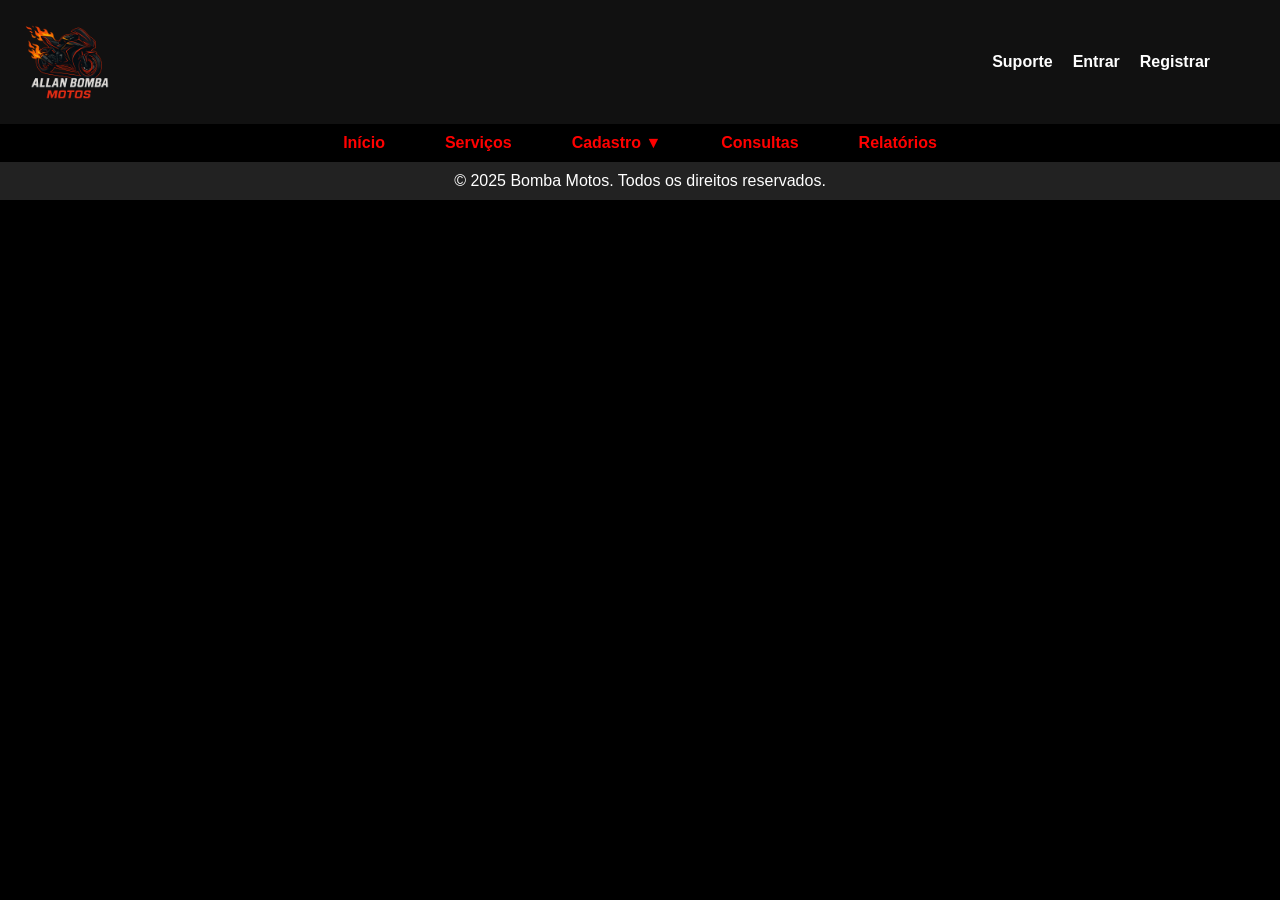
<file: Bomba-motos-main/index.html>
<!DOCTYPE html>
<html lang="pt-br">
  <head>
    <meta charset="UTF-8" />
    <meta name="viewport" content="width=device-width, initial-scale=1.0" />
    <title>Bomba Motos</title>
    <link rel="shortcut icon" href="assets/Logomarca.png" />
    <link rel="stylesheet" href="index.css" />
  </head>
  <body>
    <!--Fiz a automação do navbar usando js, Mas funcionou apenas no index. tentei em outro
    arquivo e não deu muitor certo!-->
    <header id="navbar-container"></header>

    <footer class="footer">
      <p>&copy; 2025 Bomba Motos. Todos os direitos reservados.</p>
    </footer>

    <script src="index.js"></script>
    <script src="Navbar/navbar.js"></script>
  </body>
</html>
</file>
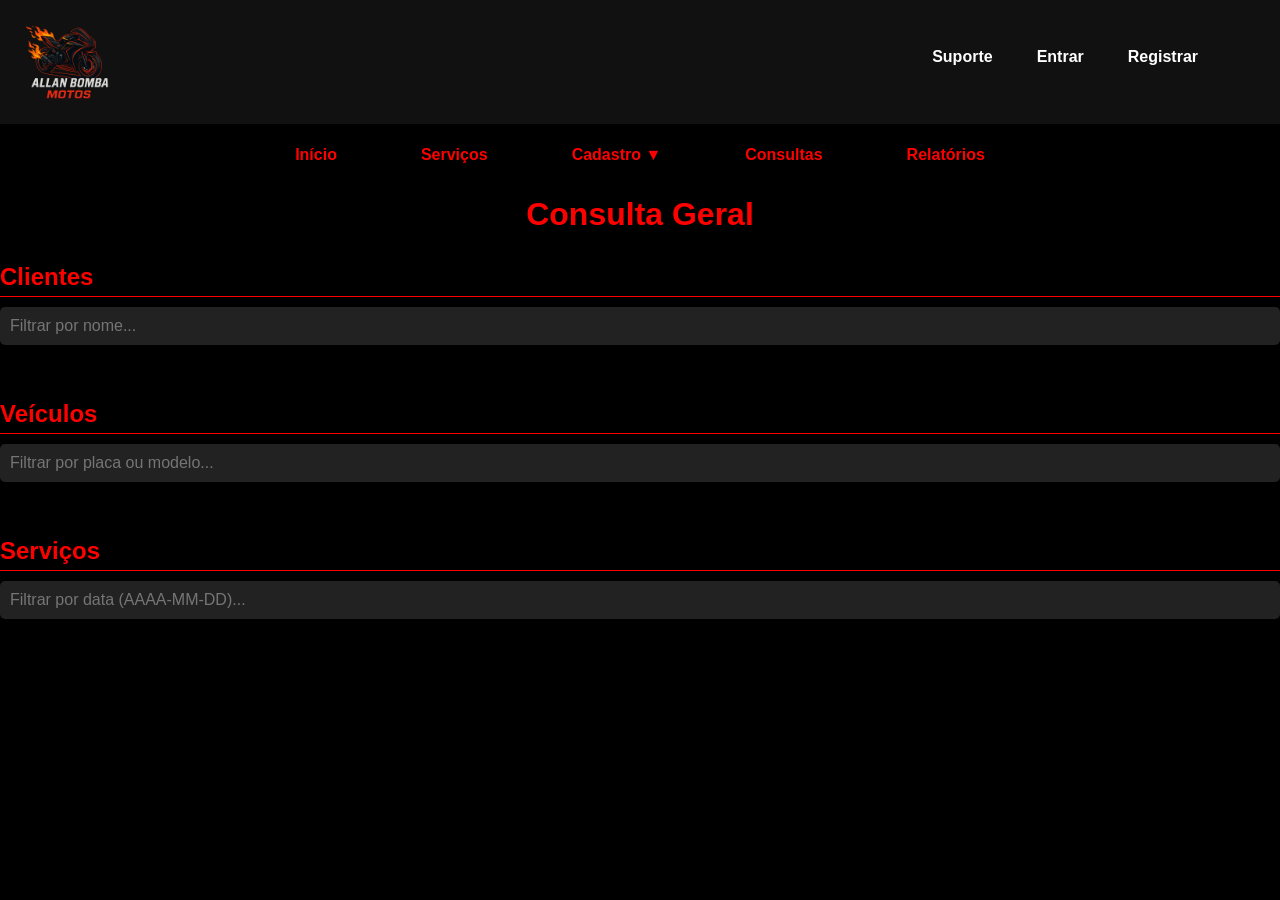
<file: Bomba-motos-main/consulta.html>
<!DOCTYPE html>
<html lang="pt-BR">
  <head>
    <meta charset="UTF-8" />
    <meta name="viewport" content="width=device-width, initial-scale=1.0" />
    <title>Consulta</title>
    <link rel="shortcut icon" href="assets/Logomarca.png" />
    <link rel="stylesheet" href="consulta.css" />
    <link rel="stylesheet" href="Navbar/navbar.css" />
  </head>
  <body>
    <header>
      <!-- TOPO COM SUPORTE / ENTRAR / REGISTRAR -->
      <div class="top-bar">
        <a href="index.html">
          <img src="assets/Logomarca.png" alt="Logo Bomba Motos" class="logo" />
        </a>
        <nav>
          <ul class="top-menu">
            <li><a href="#">Suporte</a></li>
            <li><a href="Acesso/login.html">Entrar</a></li>
            <li><a href="Acesso/register.html">Registrar</a></li>
          </ul>
        </nav>
      </div>

      <div class="header-container">
        <nav>
          <ul class="nav-menu">
            <li><a href="index.html">Início</a></li>
            <li><a href="servico.html">Serviços</a></li>
            <li class="has-submenu">
              <a href="javascript:void(0)" onclick="toggleSubmenu()"
                >Cadastro &#x25BC;</a
              >
              <ul class="submenu" id="has-submenu">
                <li><a href="Cadastros/cad-cliente.html">Clientes</a></li>
                <li><a href="Cadastros/cad-veiculo.html">Veículos</a></li>
              </ul>
            </li>

            <li><a href="consulta.html">Consultas</a></li>
            <li><a href="relatorio.html">Relatórios</a></li>
          </ul>
        </nav>
      </div>
    </header>
    <main>
      <h1>Consulta Geral</h1>

      <section>
        <h2>Clientes</h2>
        <input
          type="text"
          id="filtroCliente"
          placeholder="Filtrar por nome..." />
        <ul id="listaClientes"></ul>
      </section>

      <section>
        <h2>Veículos</h2>
        <input
          type="text"
          id="filtroVeiculo"
          placeholder="Filtrar por placa ou modelo..." />
        <ul id="listaVeiculos"></ul>
      </section>

      <section>
        <h2>Serviços</h2>
        <input
          type="text"
          id="filtroServico"
          placeholder="Filtrar por data (AAAA-MM-DD)..." />
        <ul id="listaServicos"></ul>
      </section>
    </main>
    <script src="consulta.js"></script>
  </body>
</html>
</file>
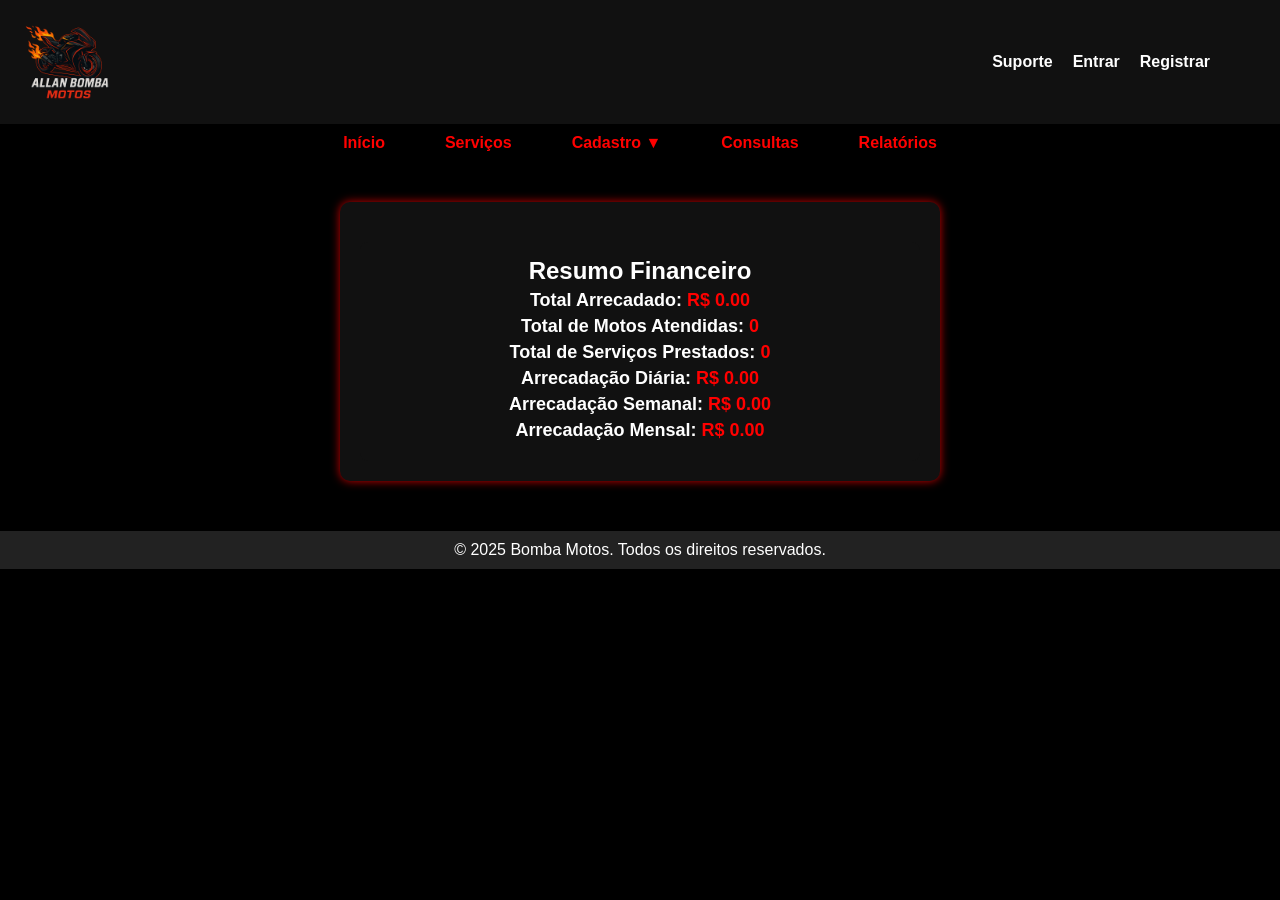
<file: Bomba-motos-main/relatorio.html>
<!DOCTYPE html>
<html lang="pt-br">
<head>
    <meta charset="UTF-8">
    <meta name="viewport" content="width=device-width, initial-scale=1.0">
    <title>Document</title>
    <link rel="shortcut icon" href="assets/Logomarca.png">
    <link rel="stylesheet" href="relatorio.css">
    <link rel="stylesheet" href="Navbar/navbar.css">
</head>
<body>
<header>
      <!-- TOPO COM SUPORTE / ENTRAR / REGISTRAR -->
      <div class="top-bar">
        <a href="index.html">
          <img src="assets/Logomarca.png" alt="Logo Bomba Motos" class="logo" />
        </a>
        <nav>
          <ul class="top-menu">
            <li><a href="#">Suporte</a></li>
            <li><a href="Acesso/login.html">Entrar</a></li>
            <li><a href="Acesso/register.html">Registrar</a></li>
          </ul>
        </nav>
      </div>

      <div class="header-container">
        <nav>
          <ul class="nav-menu">
            <li><a href="index.html">Início</a></li>
            <li><a href="servico.html">Serviços</a></li>
            <li class="has-submenu">
              <a href="javascript:void(0)" onclick="toggleSubmenu()"
                >Cadastro &#x25BC;</a
              >
              <ul class="submenu" id="has-submenu">
                <li><a href="Cadastros/cad-cliente.html">Clientes</a></li>
                <li><a href="Cadastros/cad-veiculo.html">Veículos</a></li>
              </ul>
            </li>

            <li><a href="consulta.html">Consultas</a></li>
            <li><a href="relatorio.html">Relatórios</a></li>
          </ul>
        </nav>
      </div>
    </header>
 <main>
    <section id="resumo">
        <h2>Resumo Financeiro</h2>
        <div id="resumoDados">
            <p>Total Arrecadado: <span id="totalArrecadado">R$ 0,00</span></p>
            <p>Total de Motos Atendidas: <span id="totalMotos">0</span></p>
            <p>Total de Serviços Prestados: <span id="totalServicos">0</span></p>
            <p>Arrecadação Diária: <span id="arrecadacaoDiaria">R$ 0,00</span></p>
            <p>Arrecadação Semanal: <span id="arrecadacaoSemanal">R$ 0,00</span></p>
            <p>Arrecadação Mensal: <span id="arrecadacaoMensal">R$ 0,00</span></p>
           <!-- <p>Arrecadação Anual: <span id="arrecadacaoAnual">R$ 0,00</span></p>-->

        </div>

        
        <body onload="atualizarResumo()">


    </section>
    
 </main>
 <footer class="footer">
    <p>&copy; 2025 Bomba Motos. Todos os direitos reservados.</p>
  </footer>

 <script src="relatorio.js"></script>

</body>
</html>
</file>
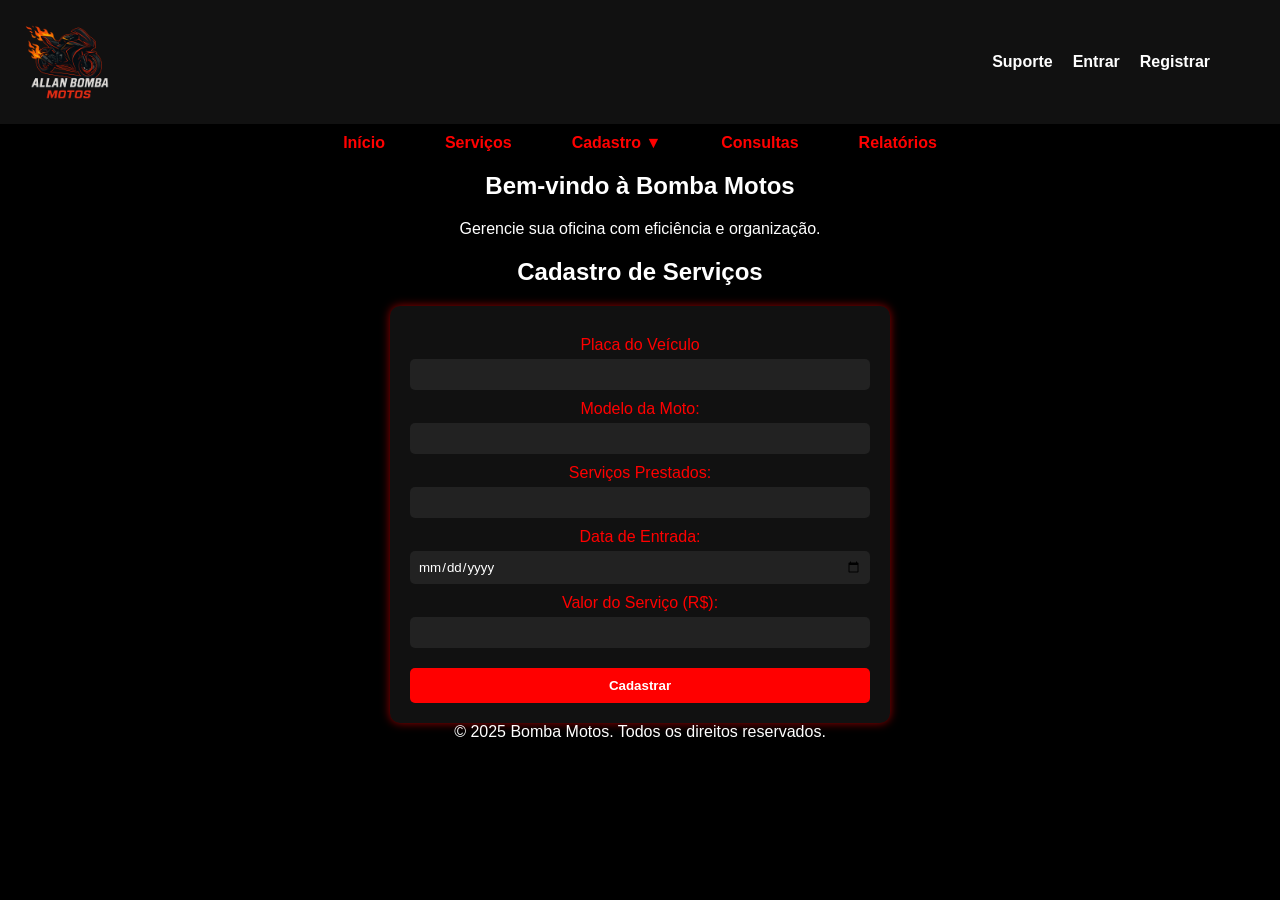
<file: Bomba-motos-main/servico.html>
<!DOCTYPE html>
<html lang="pt-br">
  <head>
    <meta charset="UTF-8" />
    <meta name="viewport" content="width=device-width, initial-scale=1.0" />
    <title>Cadastro de Serviços - Bomba Motos</title>
    <link rel="shortcut icon" href="assets/Logomarca.png" />
    <link rel="stylesheet" href="servico.css" />
    <link rel="stylesheet" href="Navbar/navbar.css" />
  </head>
  <body>
    <header>
      <!-- TOPO COM SUPORTE / ENTRAR / REGISTRAR -->
      <div class="top-bar">
        <a href="index.html">
          <img src="assets/Logomarca.png" alt="Logo Bomba Motos" class="logo" />
        </a>
        <nav>
          <ul class="top-menu">
            <li><a href="#">Suporte</a></li>
            <li><a href="Acesso/login.html">Entrar</a></li>
            <li><a href="Acesso/register.html">Registrar</a></li>
          </ul>
        </nav>
      </div>

      <div class="header-container">
        <nav>
          <ul class="nav-menu">
            <li><a href="index.html">Início</a></li>
            <li><a href="servico.html">Serviços</a></li>
            <li class="has-submenu">
              <a href="javascript:void(0)" onclick="toggleSubmenu()"
                >Cadastro &#x25BC;</a
              >
              <ul class="submenu" id="has-submenu">
                <li><a href="Cadastros/cad-cliente.html">Clientes</a></li>
                <li><a href="Cadastros/cad-veiculo.html">Veículos</a></li>
              </ul>
            </li>

            <li><a href="consulta.html">Consultas</a></li>
            <li><a href="relatorio.html">Relatórios</a></li>
          </ul>
        </nav>
      </div>
    </header>

    <main>
      <h2>Bem-vindo à Bomba Motos</h2>
      <p>Gerencie sua oficina com eficiência e organização.</p>

      <section id="cadastro">
        <h2>Cadastro de Serviços</h2>
        <form id="formCadastro">
          <label for="modelo">Placa do Veículo</label>
          <input type="text" id="placa" required />

          <label for="modelo">Modelo da Moto:</label>
          <input type="text" id="modelo" required />

          <label for="servico">Serviços Prestados:</label>
          <input type="text" id="servico" required />

          <label for="dataEntrada">Data de Entrada:</label>
          <input type="date" id="dataEntrada" required />

          <label for="valor">Valor do Serviço (R$):</label>
          <input type="number" id="valor" required />

          <button type="submit">Cadastrar</button>
        </form>
      </section>
    </main>

    <script src="cadastro.js"></script>

    <footer class="footer">
      <p>&copy; 2025 Bomba Motos. Todos os direitos reservados.</p>
    </footer>

    <script src="index.js"></script>
  </body>
</html>
</file>
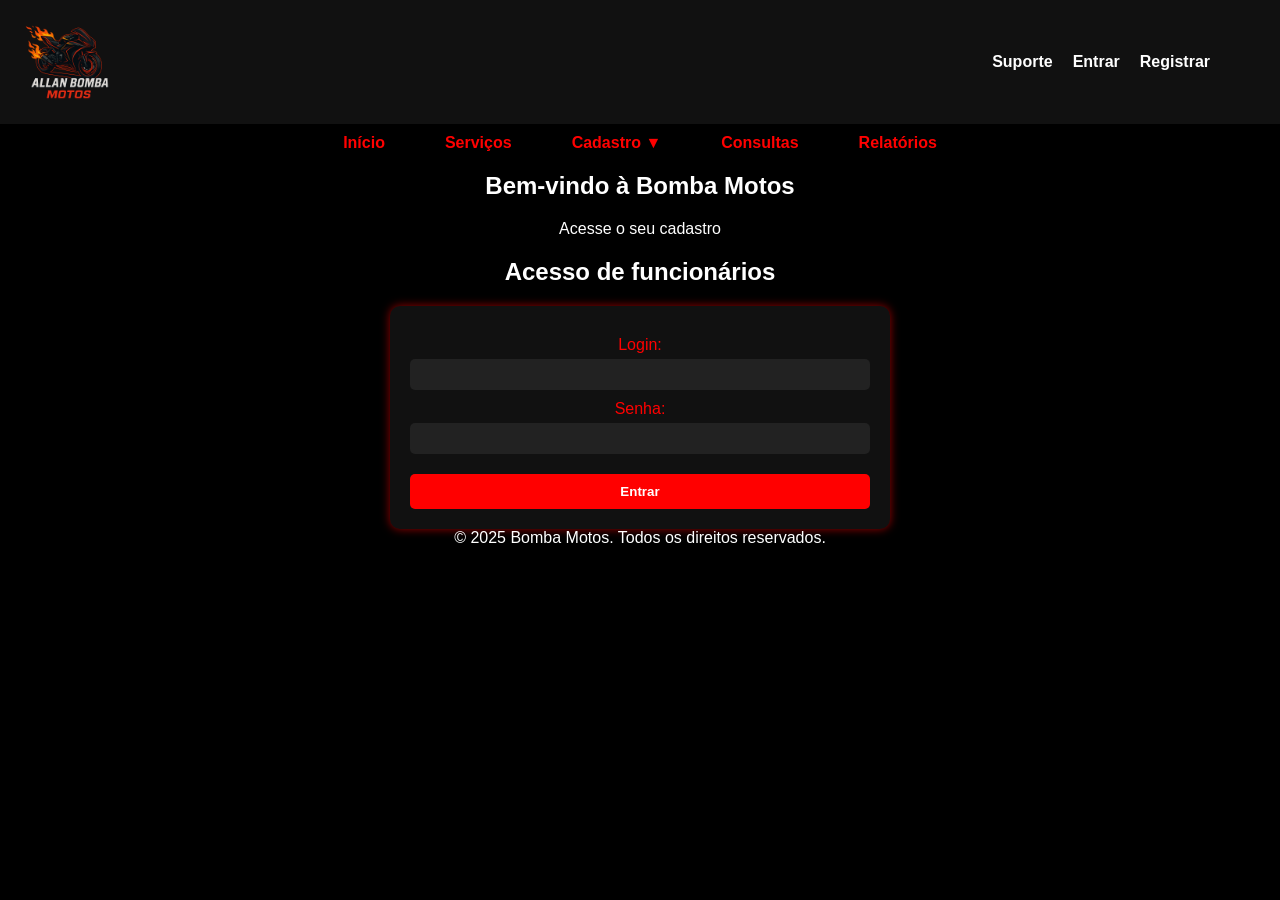
<file: Bomba-motos-main/Acesso/login.html>
<!DOCTYPE html>
<html lang="pt-br">
<head>
    <meta charset="UTF-8">
    <meta name="viewport" content="width=device-width, initial-scale=1.0">
    <title>Document</title>
    <link rel="shortcut icon" href="../assets/Logomarca.png">
    <link rel="stylesheet" href="login.css">
    <link rel="stylesheet" href="../Navbar/navbar.css">
</head>
<body>
<header>
      <!-- TOPO COM SUPORTE / ENTRAR / REGISTRAR -->
      <div class="top-bar">
        <a href="index.html">
          <img src="../assets/Logomarca.png" alt="Logo Bomba Motos" class="logo" />
        </a>
        <nav>
          <ul class="top-menu">
            <li><a href="#">Suporte</a></li>
            <li><a href="login.html">Entrar</a></li>
            <li><a href="register.html">Registrar</a></li>
          </ul>
        </nav>
      </div>

      <div class="header-container">
        <nav>
          <ul class="nav-menu">
            <li><a href="../index.html">Início</a></li>
            <li><a href="../servico.html">Serviços</a></li>
            <li class="has-submenu">
              <a href="javascript:void(0)" onclick="toggleSubmenu()"
                >Cadastro &#x25BC;</a
              >
              <ul class="submenu" id="has-submenu">
                <li><a href="../Cadastros/cad-cliente.html">Clientes</a></li>
                <li><a href="../Cadastros/cad-veiculo.html">Veículos</a></li>
              </ul>
            </li>

            <li><a href="../consulta.html">Consultas</a></li>
            <li><a href="../relatorio.html">Relatórios</a></li>
          </ul>
        </nav>
      </div>
    </header>
<main>
      <h2>Bem-vindo à Bomba Motos</h2>
      <p>Acesse o seu cadastro</p>

      <section id="acesso">
        <h2>Acesso de funcionários</h2>
        <form id="formAcesso">
          <label for="modelo">Login: </label>
          <input type="text" id="login" required />

          <label for="modelo">Senha:</label>
          <input type="password" id="modelo" required />

          <button type="submit">Entrar</button>
        </form>
      </section>
    </main>
 <footer class="footer">
    <p>&copy; 2025 Bomba Motos. Todos os direitos reservados.</p>
  </footer>

 <script src="#"></script>

</body>
</html>
</file>
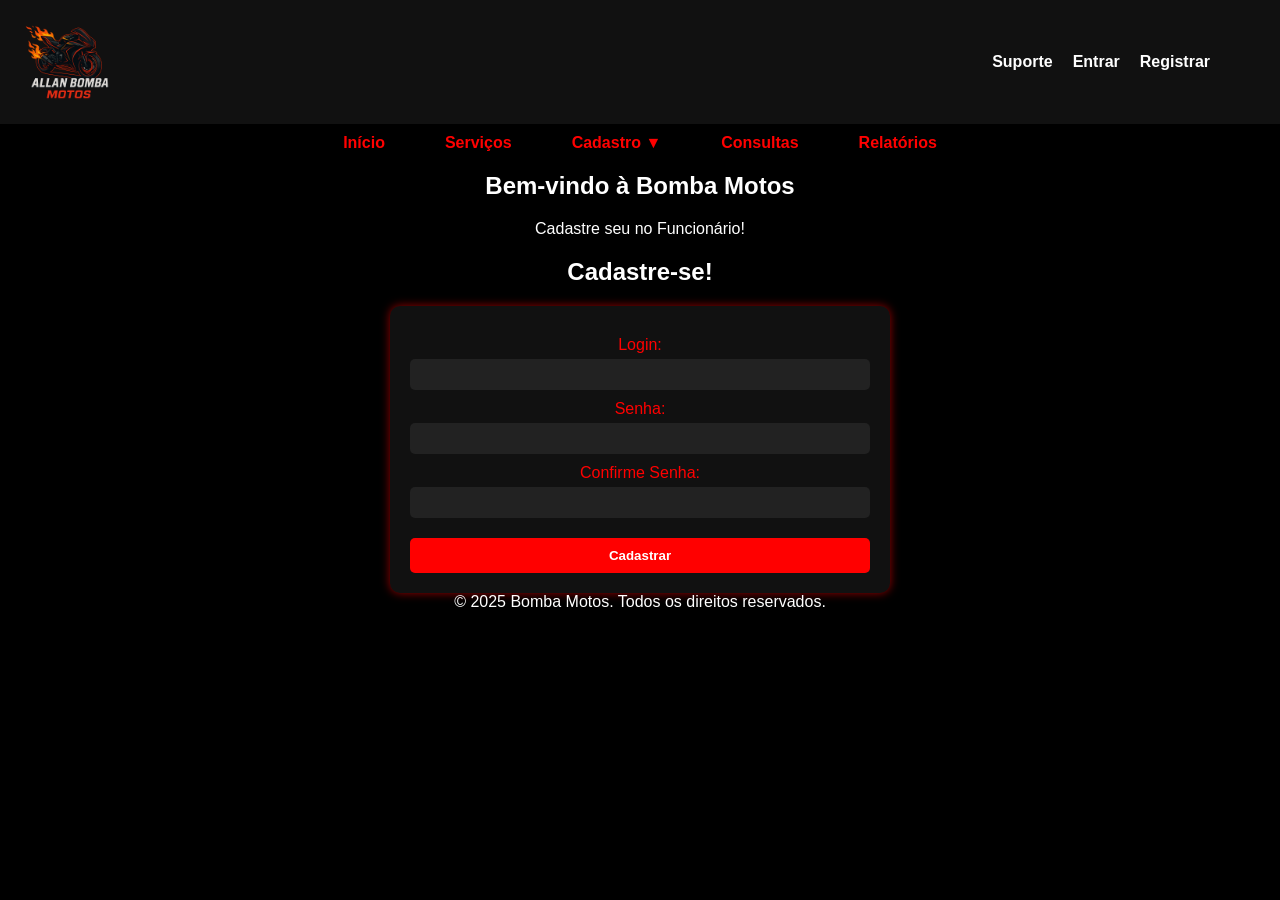
<file: Bomba-motos-main/Acesso/register.html>
<!DOCTYPE html>
<html lang="pt-br">
<head>
    <meta charset="UTF-8">
    <meta name="viewport" content="width=device-width, initial-scale=1.0">
    <title>Document</title>
    <link rel="shortcut icon" href="../assets/Logomarca.png">
    <link rel="stylesheet" href="register.css">
    <link rel="stylesheet" href="../Navbar/navbar.css">
</head>
<body>
<header>
      <!-- TOPO COM SUPORTE / ENTRAR / REGISTRAR -->
      <div class="top-bar">
        <a href="index.html">
          <img src="../assets/Logomarca.png" alt="Logo Bomba Motos" class="logo" />
        </a>
        <nav>
          <ul class="top-menu">
            <li><a href="#">Suporte</a></li>
            <li><a href="login.html">Entrar</a></li>
            <li><a href="register.html">Registrar</a></li>
          </ul>
        </nav>
      </div>

      <div class="header-container">
        <nav>
          <ul class="nav-menu">
            <li><a href="../index.html">Início</a></li>
            <li><a href="../servico.html">Serviços</a></li>
            <li class="has-submenu">
              <a href="javascript:void(0)" onclick="toggleSubmenu()"
                >Cadastro &#x25BC;</a
              >
              <ul class="submenu" id="has-submenu">
                <li><a href="../Cadastros/cad-cliente.html">Clientes</a></li>
                <li><a href="../Cadastros/cad-veiculo.html">Veículos</a></li>
              </ul>
            </li>

            <li><a href="../consulta.html">Consultas</a></li>
            <li><a href="../relatorio.html">Relatórios</a></li>
          </ul>
        </nav>
      </div>
    </header>

    <main>
      <h2>Bem-vindo à Bomba Motos</h2>
      <p>Cadastre seu no Funcionário!</p>

      <section id="register">
        <h2>Cadastre-se!</h2>
        <form id="formRegister">
          <label for="modelo">Login: </label>
          <input type="text" id="register" required />

          <label for="modelo">Senha:</label>
          <input type="password" id="senha" required />

          <label for="modelo">Confirme Senha:</label>
          <input type="password" id="confirme_senha" required />

          <button type="submit">Cadastrar</button>
        </form>
      </section>
    </main>

 <footer class="footer">
    <p>&copy; 2025 Bomba Motos. Todos os direitos reservados.</p>
  </footer>

 <script src="#"></script>

</body>
</html>
</file>
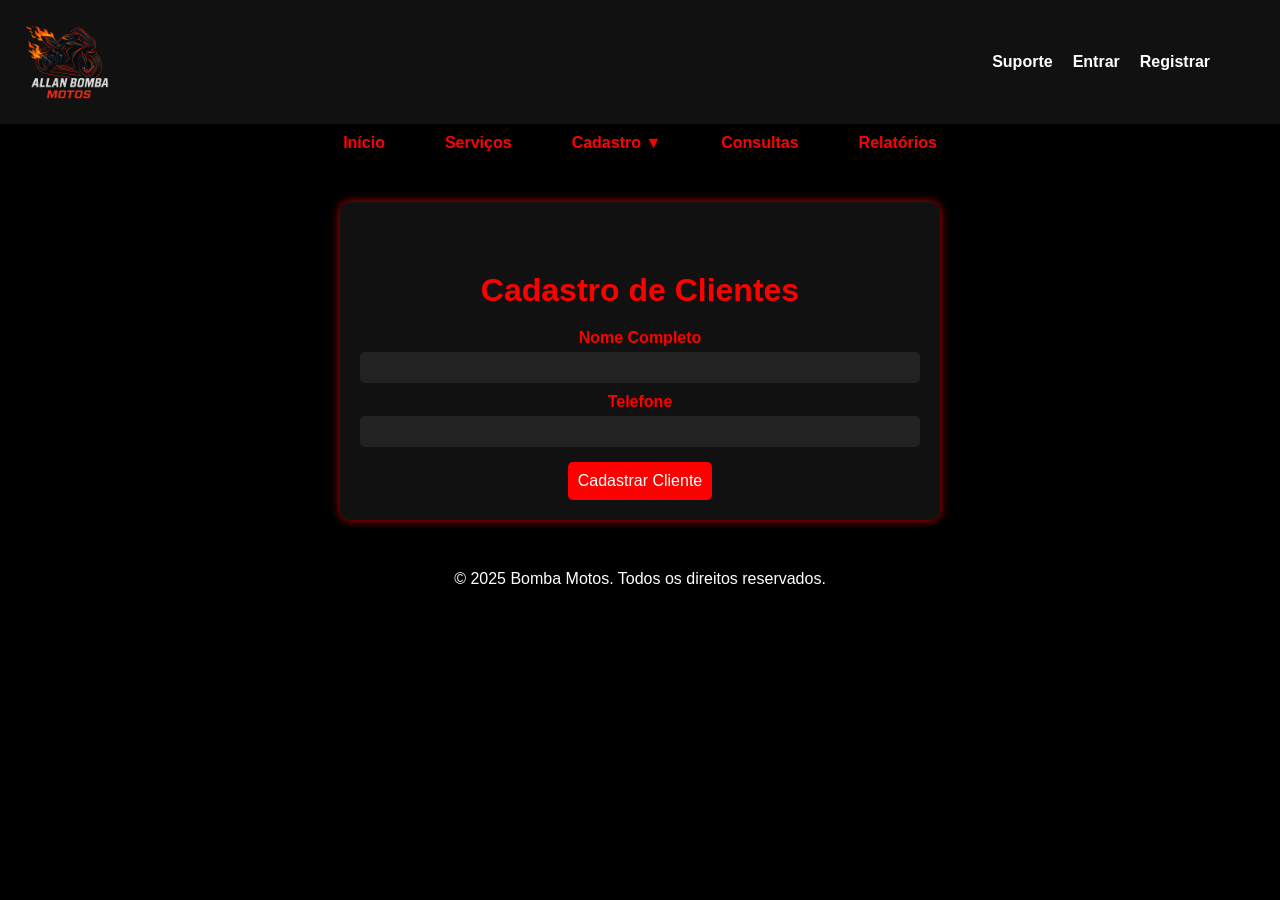
<file: Bomba-motos-main/Cadastros/cad-cliente.html>
<!DOCTYPE html>
<html lang="pt-br">
<head>
  <meta charset="UTF-8">
  <meta name="viewport" content="width=device-width, initial-scale=1.0">
  <title>Cadastro de Clientes - Bomba Motos</title>
  <link rel="shortcut icon" href="../assets/Logomarca.png">
  <link rel="stylesheet" href="cad-cliente.css">
  <link rel="stylesheet" href="../Navbar/navbar.css">
</head>
<body>
  <header>
    <div class="top-bar">
      <a href="../index.html">
        <img src="../assets/Logomarca.png" alt="Logo Bomba Motos" class="logo" />
      </a>
      <nav>
        <ul class="top-menu">
          <li><a href="#">Suporte</a></li>
          <li><a href="../Acesso/login.html">Entrar</a></li>
          <li><a href="../Acesso/register.html">Registrar</a></li>
        </ul>
      </nav>
    </div>

    <div class="header-container">
      <nav>
        <ul class="nav-menu">
          <li><a href="../index.html">Início</a></li>
          <li><a href="../servico.html">Serviços</a></li>
          <li class="has-submenu">
            <a href="javascript:void(0)" onclick="toggleSubmenu()">Cadastro &#x25BC;</a>
            <ul class="submenu" id="has-submenu">
              <li><a href="cad-cliente.html">Clientes</a></li>
              <li><a href="cad-veiculo.html">Veículos</a></li>
            </ul>
          </li>
          <li><a href="../consulta.html">Consultas</a></li>
          <li><a href="../relatorio.html">Relatórios</a></li>
        </ul>
      </nav>
    </div>
  </header>

  <main>
    <h1>Cadastro de Clientes</h1>
    <form id="formCliente" class="form">
      <label for="nome">Nome Completo</label>
      <input type="text" id="nome" name="nome" required>

      <label for="telefone">Telefone</label>
      <input type="tel" id="telefone" name="telefone" required>

      <button type="submit">Cadastrar Cliente</button>
    </form>
  </main>

  <footer class="footer">
    <p>&copy; 2025 Bomba Motos. Todos os direitos reservados.</p>
  </footer>

  <script>
    document.getElementById("formCliente").addEventListener("submit", async function (e) {
      e.preventDefault();
      const nome = document.getElementById("nome").value.trim();
      const telefone = document.getElementById("telefone").value.trim();

      const res = await fetch("http://localhost/bomba-motos/api/clientes.php", {
        method: "POST",
        headers: { "Content-Type": "application/json" },
        body: JSON.stringify({ nome, telefone })
      });

      const result = await res.json();
      if (res.ok) {
        alert("Cliente cadastrado com sucesso!");
        e.target.reset();
      } else {
        alert("Erro ao cadastrar cliente: " + (result.erro || "Erro desconhecido."));
      }
    });
  </script>

  <script src="../index.js"></script>
</body>
</html>
</file>
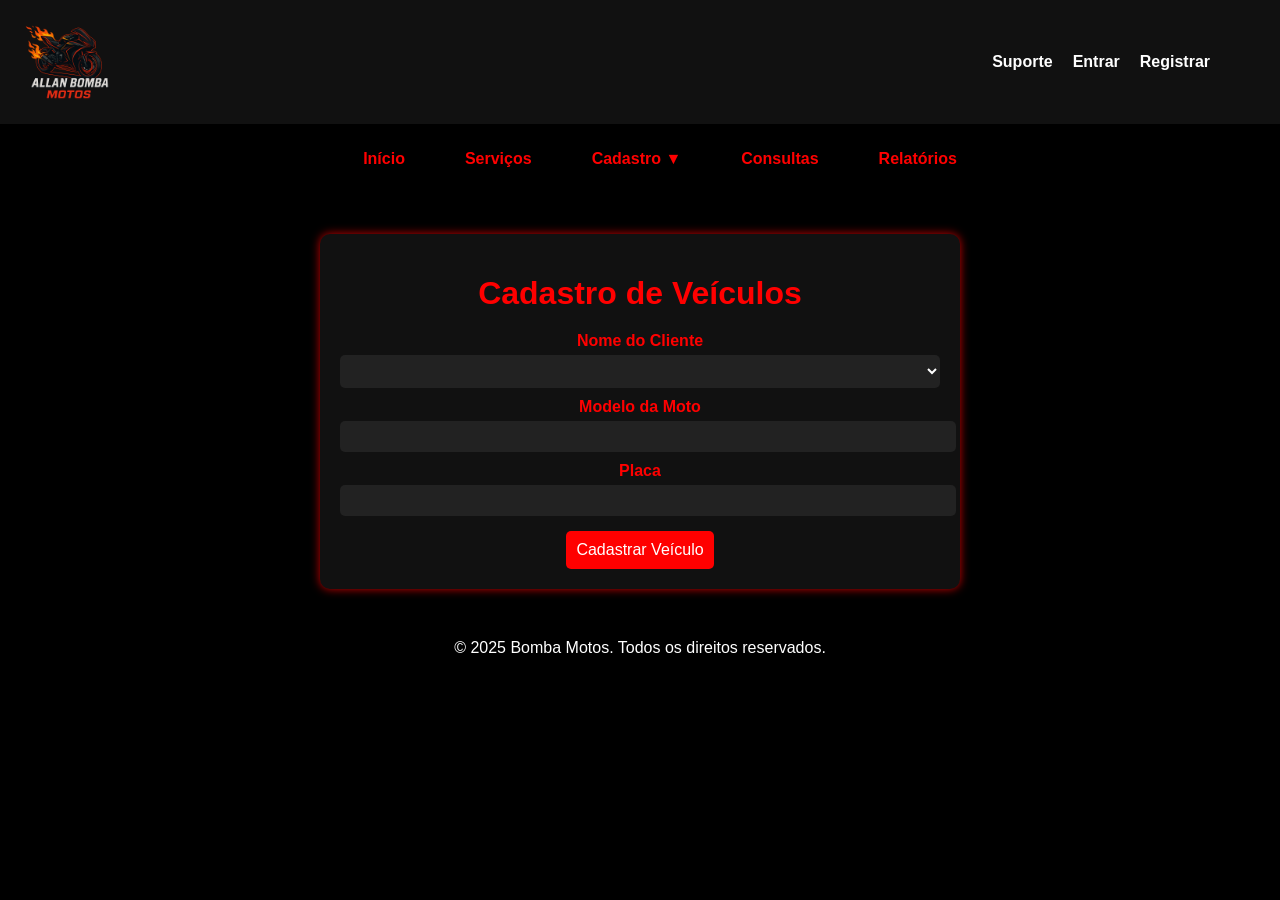
<file: Bomba-motos-main/Cadastros/cad-veiculo.html>
<!DOCTYPE html>
<html lang="pt-br">
<head>
  <meta charset="UTF-8">
  <meta name="viewport" content="width=device-width, initial-scale=1.0">
  <title>Cadastro de Veículos - Bomba Motos</title>
  <link rel="shortcut icon" href="../assets/Logomarca.png">
  <link rel="stylesheet" href="cad-veiculo.css">  
  <link rel="stylesheet" href="../Navbar/navbar.css">
</head>
<body>
 <header>
    <div class="top-bar">
      <a href="../index.html">
        <img src="../assets/Logomarca.png" alt="Logo Bomba Motos" class="logo" />
      </a>
      <nav>
        <ul class="top-menu">
          <li><a href="#">Suporte</a></li>
          <li><a href="../Acesso/login.html">Entrar</a></li>
          <li><a href="../Acesso/register.html">Registrar</a></li>
        </ul>
      </nav>
    </div>

    <div class="header-container">
      <nav>
        <ul class="nav-menu">
          <li><a href="../index.html">Início</a></li>
          <li><a href="../servico.html">Serviços</a></li>
          <li class="has-submenu">
            <a href="javascript:void(0)" onclick="toggleSubmenu()">Cadastro &#x25BC;</a>
            <ul class="submenu" id="has-submenu">
              <li><a href="cad-cliente.html">Clientes</a></li>
              <li><a href="cad-veiculo.html">Veículos</a></li>
            </ul>
          </li>
          <li><a href="../consulta.html">Consultas</a></li>
          <li><a href="../relatorio.html">Relatórios</a></li>
        </ul>
      </nav>
    </div>
  </header>

  <main>
    <h1>Cadastro de Veículos</h1>
    <form id="formVeiculo" class="cadastro">
      <label for="cliente">Nome do Cliente</label>
      <select id="cliente" name="cliente" required></select>

      <label for="modelo">Modelo da Moto</label>
      <input type="text" id="modelo" name="modelo" required>

      <label for="placa">Placa</label>
      <input type="text" id="placa" name="placa" required>

      <button type="submit">Cadastrar Veículo</button>
    </form>
  </main>

  <footer class="footer">
    <p>&copy; 2025 Bomba Motos. Todos os direitos reservados.</p>
  </footer>

  <script>
    async function carregarClientes() {
      try {
        const res = await fetch("http://localhost/bomba-motos/api/clientes.php");
        const clientes = await res.json();
        const select = document.getElementById("cliente");

        clientes.forEach(c => {
          const opt = document.createElement("option");
          opt.value = c.id;
          opt.textContent = c.nome;
          select.appendChild(opt);
        });
      } catch (error) {
        alert("Erro ao carregar clientes.");
        console.error(error);
      }
    }

    document.getElementById("formVeiculo").addEventListener("submit", async function (e) {
      e.preventDefault();
      const modelo = document.getElementById("modelo").value.trim();
      const placa = document.getElementById("placa").value.trim();
      const cliente_id = document.getElementById("cliente").value;

      const res = await fetch("http://localhost/bomba-motos/api/veiculos.php", {
        method: "POST",
        headers: { "Content-Type": "application/json" },
        body: JSON.stringify({ modelo, placa, cliente_id })
      });

      const result = await res.json();
      if (res.ok) {
        alert("Veículo cadastrado com sucesso!");
        e.target.reset();
      } else {
        alert("Erro ao cadastrar veículo: " + (result.erro || "Erro desconhecido."));
      }
    });

    carregarClientes();
  </script>

  <script src="../index.js"></script>
</body>
</html>
</file>
<file: Bomba-motos-main/index.css>
/* =====================================
   RESET GERAL
===================================== */
* {
  margin: 0;
  padding: 0;
  box-sizing: border-box;
  font-family: Arial, sans-serif;
}

/* =====================================
   CORPO
===================================== */
body {
  background-color: #000;
  color: #fff;
  text-align: center;
}

/* =====================================
   ÁREA PRINCIPAL (MAIN)
===================================== */
main {
  margin: 50px auto;
  padding: 20px;
  max-width: 600px;
  background-color: #111;
  border-radius: 10px;
  box-shadow: 0 0 10px rgba(255, 0, 0, 0.8);
}

/* =====================================
   RODAPÉ (FOOTER)
===================================== */
footer {
  background-color: #222;
  color: #fff;
  padding: 10px;
  width: 100%;
}


/* Scrollbar padrão para Chrome, Edge e Safari */
::-webkit-scrollbar {
  width: 10px; /* largura da barra lateral */
}

/* Fundo da scrollbar */
::-webkit-scrollbar-track {
  background: #1e1e1e; /* preto/cinza escuro */
}

/* Parte que se move */
::-webkit-scrollbar-thumb {
  background-color: #e60000; /* vermelho vibrante */
  border-radius: 8px;
  border: 2px solid #1e1e1e; /* borda para dar um destaque */
}

/* Ao passar o mouse */
::-webkit-scrollbar-thumb:hover {
  background-color: #ff1a1a; /* vermelho um pouco mais claro */
}
</file>
<file: Bomba-motos-main/consulta.css>
/* =====================================
   RESET GERAL
===================================== */
* {
  margin: 0;
  padding: 0;
  box-sizing: border-box;
  font-family: Arial, sans-serif;
}

/* =============================
   ESTILO GERAL
============================= */
body {
  background-color: #000;
  color: #fff;
}

h1 {
  text-align: center;
  color: #ff0000;
  margin-bottom: 30px;
}

section {
  margin-bottom: 40px;
}

h2 {
  border-bottom: 1px solid #ff0000;
  padding-bottom: 5px;
  margin-bottom: 10px;
  color: #ff0000;
}

/* =============================
   FORMULÁRIOS E CAMPOS
============================= */
input {
  width: 100%;
  padding: 10px;
  margin-bottom: 15px;
  background: #222;
  border: none;
  border-radius: 5px;
  color: white;
  font-size: 16px;
}

input:focus {
  outline: none;
  box-shadow: 0 0 5px #ff0000;
}

/* =============================
   LISTAS DE RESULTADOS
============================= */
ul {
  list-style: none;
  padding-left: 0;
}

li {
  background: #111;
  margin-bottom: 10px;
  padding: 12px;
  border-radius: 5px;
  transition: background 0.3s ease;
}

li:hover {
  background: #1a1a1a;
}

strong {
  color: #ff4444;
}


/* Scrollbar padrão para Chrome, Edge e Safari */
::-webkit-scrollbar {
  width: 10px; /* largura da barra lateral */
}

/* Fundo da scrollbar */
::-webkit-scrollbar-track {
  background: #1e1e1e; /* preto/cinza escuro */
}

/* Parte que se move */
::-webkit-scrollbar-thumb {
  background-color: #e60000; /* vermelho vibrante */
  border-radius: 8px;
  border: 2px solid #1e1e1e; /* borda para dar um destaque */
}

/* Ao passar o mouse */
::-webkit-scrollbar-thumb:hover {
  background-color: #ff1a1a; /* vermelho um pouco mais claro */
}
</file>
<file: Bomba-motos-main/Navbar/navbar.css>
/* =====================================
   TOPO COM SUPORTE / ENTRAR / REGISTRAR
===================================== */

.top-bar {
  display: flex;
  justify-content: space-between;
  align-items: center;
  max-width: 100%;
  padding: 10px 20px;
  background-color: #111; /* opcional */
}

.logo {
  width: 100px;
}


.top-menu {
  display: flex;
  gap: 20px;
  margin-right: 50px;
}

.top-menu li {
  list-style: none;
}

.top-menu a {
  color: #fff;
  text-decoration: none;
  font-weight: bold;
  transition: 0.3s;
}

.top-menu a:hover {
  color: #ff0000;
}

/* =============================
   HEADER / MENU DE NAVEGAÇÃO
============================= */
.header-container {
  display: flex;
  justify-content: center;
  align-items: center;
  max-width: 100%;
  margin-top: 10px; 
  margin-bottom: 10px;
  
  
}

.nav-menu {
  display: flex;
  justify-content: flex-end;
  gap: 30px;
  
  
}

.nav-menu li {
  list-style: none;
  background: transparent;
}

.nav-menu li:hover {
    background: transparent;
}


.nav-menu a {
  color: #ff0000;
  text-decoration: none;
  font-weight: bold;
  padding: 10px 15px;
  border-radius: 5px;
  transition: all 0.3s ease-in-out;
}

.nav-menu a:hover {
  background-color: #ff0000;
  color: #fff;
  box-shadow: 0 0 10px rgba(255, 0, 0, 0.8);
  transform: scale(1.1);
}

/* Submenu */
.has-submenu {
  position: relative;
}

.has-submenu > .submenu {
  position: absolute;
  top: 100%;
  left: 0;
  background-color: #222;
  border-radius: 8px;
  min-width: 150px;
  opacity: 0;
  visibility: hidden;
  transform: translateY(10px);
  transition: all 0.3s ease-in-out;
  z-index: 1000;
  padding: 0;
  margin: 0;
}

.has-submenu:hover > .submenu {
  opacity: 1;
  visibility: visible;
  transform: translateY(0);
}

.submenu li {
  border-bottom: 1px solid #333;
  margin-bottom: 5px;
  padding: 10px;
}

.submenu li a {
  display: block;
  padding: 12px 16px;
  color: #fff;
  text-decoration: none;
  transition: background 0.3s ease;
}

.submenu li a:hover {
  background-color: #444;
  color: #ff0000;
}

/* Responsividade */
@media (max-width: 768px) {
    .header-container {
        flex-direction: column;
        text-align: center;
    }

    .nav-menu {
        flex-direction: column;
        gap: 10px;
        margin-top: 10px;
    }

    .logo {
        width: 100px;
    }
}
</file>
<file: Bomba-motos-main/relatorio.css>
/* =====================================
   RESET GERAL
===================================== */
* {
  margin: 0;
  padding: 0;
  box-sizing: border-box;
  font-family: Arial, sans-serif;
}

/* =====================================
   CORPO
===================================== */
body {
  background-color: #000;
  color: #fff;
  text-align: center;
}

/* =====================================
   ÁREA PRINCIPAL (MAIN)
===================================== */
main {
  margin: 50px auto;
  padding: 20px;
  max-width: 600px;
  background-color: #111;
  border-radius: 10px;
  box-shadow: 0 0 10px rgba(255, 0, 0, 0.8);
}

/* =====================================
   RESUMO FINANCEIRO
===================================== */
#resumo {
  margin-top: 20px;
  padding: 15px;
  background-color: #111;
  color: #fff;
  border-radius: 8px;
  text-align: center;
}

#resumoDados p {
  font-size: 18px;
  margin: 5px 0;
  font-weight: bold;
}

#resumoDados span {
  color: #ff0000;
}

/* =====================================
   RODAPÉ (FOOTER)
===================================== */
footer {
  background-color: #222;
  color: #fff;
  padding: 10px;
  width: 100%;
}

/* Scrollbar padrão para Chrome, Edge e Safari */
::-webkit-scrollbar {
  width: 10px; /* largura da barra lateral */
}

/* Fundo da scrollbar */
::-webkit-scrollbar-track {
  background: #1e1e1e; /* preto/cinza escuro */
}

/* Parte que se move */
::-webkit-scrollbar-thumb {
  background-color: #e60000; /* vermelho vibrante */
  border-radius: 8px;
  border: 2px solid #1e1e1e; /* borda para dar um destaque */
}

/* Ao passar o mouse */
::-webkit-scrollbar-thumb:hover {
  background-color: #ff1a1a; /* vermelho um pouco mais claro */
}
</file>
<file: Bomba-motos-main/servico.css>
/* =====================================
   RESET GERAL
===================================== */
* {
  margin: 0;
  padding: 0;
  box-sizing: border-box;
  font-family: Arial, sans-serif;
}

/* =====================================
   CORPO
===================================== */
body {
  background-color: #000;
  color: #fff;
  text-align: center;
}

body {
  background-color: #000;
  color: white;
  font-family: Arial, sans-serif;
}

h1 {
  text-align: center;
  color: #ff0000;
  margin-bottom: 30px;
}

h2 {
  margin-top: 20px;
  margin-bottom: 20px;
}


form {
  max-width: 500px;
  margin: 0 auto;
  background: #111;
  padding: 20px;
  border-radius: 10px;
  box-shadow: 0 0 10px rgba(255, 0, 0, 0.6);
}

label {
  display: block;
  margin-top: 10px;
  color: #ff0000;
}

input,
select,
textarea {
  width: 100%;
  padding: 8px;
  margin-top: 5px;
  border: none;
  border-radius: 5px;
  background: #222;
  color: white;
}

button {
  margin-top: 20px;
  width: 100%;
  padding: 10px;
  background: #ff0000;
  color: white;
  font-weight: bold;
  border: none;
  border-radius: 5px;
  cursor: pointer;
}

button:hover {
  background: #cc0000;
}

/* Scrollbar padrão para Chrome, Edge e Safari */
::-webkit-scrollbar {
  width: 10px; /* largura da barra lateral */
}

/* Fundo da scrollbar */
::-webkit-scrollbar-track {
  background: #1e1e1e; /* preto/cinza escuro */
}

/* Parte que se move */
::-webkit-scrollbar-thumb {
  background-color: #e60000; /* vermelho vibrante */
  border-radius: 8px;
  border: 2px solid #1e1e1e; /* borda para dar um destaque */
}

/* Ao passar o mouse */
::-webkit-scrollbar-thumb:hover {
  background-color: #ff1a1a; /* vermelho um pouco mais claro */
}
</file>
<file: Bomba-motos-main/Acesso/login.css>
/* =====================================
   RESET GERAL
===================================== */
* {
  margin: 0;
  padding: 0;
  box-sizing: border-box;
  font-family: Arial, sans-serif;
}

/* =====================================
   CORPO
===================================== */
body {
  background-color: #000;
  color: #fff;
  text-align: center;
}

body {
  background-color: #000;
  color: white;
  font-family: Arial, sans-serif;
}

h1 {
  text-align: center;
  color: #ff0000;
  margin-bottom: 30px;
}

h2 {
  margin-top: 20px;
  margin-bottom: 20px;
}

form {
  max-width: 500px;
  margin: 0 auto;
  background: #111;
  padding: 20px;
  border-radius: 10px;
  box-shadow: 0 0 10px rgba(255, 0, 0, 0.6);
}

label {
  display: block;
  margin-top: 10px;
  color: #ff0000;
}

input,
select,
textarea {
  width: 100%;
  padding: 8px;
  margin-top: 5px;
  border: none;
  border-radius: 5px;
  background: #222;
  color: white;
}

button {
  margin-top: 20px;
  width: 100%;
  padding: 10px;
  background: #ff0000;
  color: white;
  font-weight: bold;
  border: none;
  border-radius: 5px;
  cursor: pointer;
}

button:hover {
  background: #cc0000;
}


/* Scrollbar padrão para Chrome, Edge e Safari */
::-webkit-scrollbar {
  width: 10px; /* largura da barra lateral */
}

/* Fundo da scrollbar */
::-webkit-scrollbar-track {
  background: #1e1e1e; /* preto/cinza escuro */
}

/* Parte que se move */
::-webkit-scrollbar-thumb {
  background-color: #e60000; /* vermelho vibrante */
  border-radius: 8px;
  border: 2px solid #1e1e1e; /* borda para dar um destaque */
}

/* Ao passar o mouse */
::-webkit-scrollbar-thumb:hover {
  background-color: #ff1a1a; /* vermelho um pouco mais claro */
}
</file>
<file: Bomba-motos-main/Acesso/register.css>
/* =====================================
   RESET GERAL
===================================== */
* {
  margin: 0;
  padding: 0;
  box-sizing: border-box;
  font-family: Arial, sans-serif;
}

/* =====================================
   CORPO
===================================== */
body {
  background-color: #000;
  color: #fff;
  text-align: center;
}

body {
  background-color: #000;
  color: white;
  font-family: Arial, sans-serif;
}

h1 {
  text-align: center;
  color: #ff0000;
  margin-bottom: 30px;
}

h2 {
  margin-top: 20px;
  margin-bottom: 20px;
}

form {
  max-width: 500px;
  margin: 0 auto;
  background: #111;
  padding: 20px;
  border-radius: 10px;
  box-shadow: 0 0 10px rgba(255, 0, 0, 0.6);
}

label {
  display: block;
  margin-top: 10px;
  color: #ff0000;
}

input,
select,
textarea {
  width: 100%;
  padding: 8px;
  margin-top: 5px;
  border: none;
  border-radius: 5px;
  background: #222;
  color: white;
}

button {
  margin-top: 20px;
  width: 100%;
  padding: 10px;
  background: #ff0000;
  color: white;
  font-weight: bold;
  border: none;
  border-radius: 5px;
  cursor: pointer;
}

button:hover {
  background: #cc0000;
}


/* Scrollbar padrão para Chrome, Edge e Safari */
::-webkit-scrollbar {
  width: 10px; /* largura da barra lateral */
}

/* Fundo da scrollbar */
::-webkit-scrollbar-track {
  background: #1e1e1e; /* preto/cinza escuro */
}

/* Parte que se move */
::-webkit-scrollbar-thumb {
  background-color: #e60000; /* vermelho vibrante */
  border-radius: 8px;
  border: 2px solid #1e1e1e; /* borda para dar um destaque */
}

/* Ao passar o mouse */
::-webkit-scrollbar-thumb:hover {
  background-color: #ff1a1a; /* vermelho um pouco mais claro */
}
</file>
<file: Bomba-motos-main/Cadastros/cad-cliente.css>
/* Estilo básico */
* {
  margin: 0;
  padding: 0;
  box-sizing: border-box;
  font-family: Arial, sans-serif;
}

body {
  background-color: #000;
  color: white;
  text-align: center;
}

main {
  margin: 50px auto;
  padding: 20px;
  max-width: 600px;
  background-color: #111;
  border-radius: 10px;
  box-shadow: 0 0 10px rgba(255, 0, 0, 0.8);
}

h1 {
  margin-top: 50px;
  margin-bottom: 20px;
  color: #ff0000;
}

.form-container {
  background: #111;
  padding: 20px;
  border-radius: 10px;
  max-width: 400px;
  margin: 0 auto 30px;
  box-shadow: 0 0 10px rgba(255, 0, 0, 0.8);
}

label {
  display: block;
  margin-top: 10px;
  font-weight: bold;
  color: #ff0000;
}

input {
  width: 100%;
  padding: 8px;
  margin-top: 5px;
  border: none;
  border-radius: 5px;
  background: #222;
  color: white;
}

button {
  margin-top: 15px;
  padding: 10px;
  background-color: #ff0000;
  color: white;
  border: none;
  border-radius: 5px;
  font-size: 16px;
  cursor: pointer;
  transition: 0.3s;
}

button:hover {
  background-color: #cc0000;
  transform: scale(1.05);
}

.cliente-lista {
  max-width: 600px;
  margin: 0 auto;
  background: #111;
  padding: 20px;
  border-radius: 10px;
  box-shadow: 0 0 10px rgba(255, 0, 0, 0.8);
}

.cliente-item {
  margin-bottom: 10px;
  border-bottom: 1px solid #ff0000;
  padding-bottom: 5px;
  text-align: left;
}

/* Scrollbar padrão para Chrome, Edge e Safari */
::-webkit-scrollbar {
  width: 10px; /* largura da barra lateral */
}

/* Fundo da scrollbar */
::-webkit-scrollbar-track {
  background: #1e1e1e; /* preto/cinza escuro */
}

/* Parte que se move */
::-webkit-scrollbar-thumb {
  background-color: #e60000; /* vermelho vibrante */
  border-radius: 8px;
  border: 2px solid #1e1e1e; /* borda para dar um destaque */
}

/* Ao passar o mouse */
::-webkit-scrollbar-thumb:hover {
  background-color: #ff1a1a; /* vermelho um pouco mais claro */
}
</file>
<file: Bomba-motos-main/Cadastros/cad-veiculo.css>
body {
  background-color: #000;
  color: white;
  font-family: Arial, sans-serif;
  text-align: center;
  margin: 0;
}

h1 {
  margin-bottom: 20px;
  color: #ff0000;
}

.form-container {
  background: #111;
  padding: 20px;
  border-radius: 10px;
  max-width: 400px;
  margin: 0 auto 30px;
  box-shadow: 0 0 10px rgba(255, 0, 0, 0.8);
}

label {
  display: block;
  margin-top: 10px;
  font-weight: bold;
  color: #ff0000;
}

input,
select {
  width: 100%;
  padding: 8px;
  margin-top: 5px;
  border: none;
  border-radius: 5px;
  background: #222;
  color: white;
}

button {
  margin-top: 15px;
  padding: 10px;
  background-color: #ff0000;
  color: white;
  border: none;
  border-radius: 5px;
  font-size: 16px;
  cursor: pointer;
  transition: 0.3s;
}

button:hover {
  background-color: #cc0000;
  transform: scale(1.05);
}

.veiculo-lista {
  max-width: 600px;
  margin: 0 auto;
  background: #111;
  padding: 20px;
  border-radius: 10px;
  box-shadow: 0 0 10px rgba(255, 0, 0, 0.8);
}

.veiculo-item {
  margin-bottom: 10px;
  border-bottom: 1px solid #ff0000;
  padding-bottom: 5px;
  text-align: left;
}

/* =====================================
   ÁREA PRINCIPAL (MAIN)
===================================== */
main {
  margin: 50px auto;
  padding: 20px;
  max-width: 600px;
  background-color: #111;
  border-radius: 10px;
  box-shadow: 0 0 10px rgba(255, 0, 0, 0.8);
}

/* Scrollbar padrão para Chrome, Edge e Safari */
::-webkit-scrollbar {
  width: 10px; /* largura da barra lateral */
}

/* Fundo da scrollbar */
::-webkit-scrollbar-track {
  background: #1e1e1e; /* preto/cinza escuro */
}

/* Parte que se move */
::-webkit-scrollbar-thumb {
  background-color: #e60000; /* vermelho vibrante */
  border-radius: 8px;
  border: 2px solid #1e1e1e; /* borda para dar um destaque */
}

/* Ao passar o mouse */
::-webkit-scrollbar-thumb:hover {
  background-color: #ff1a1a; /* vermelho um pouco mais claro */
}
</file>
